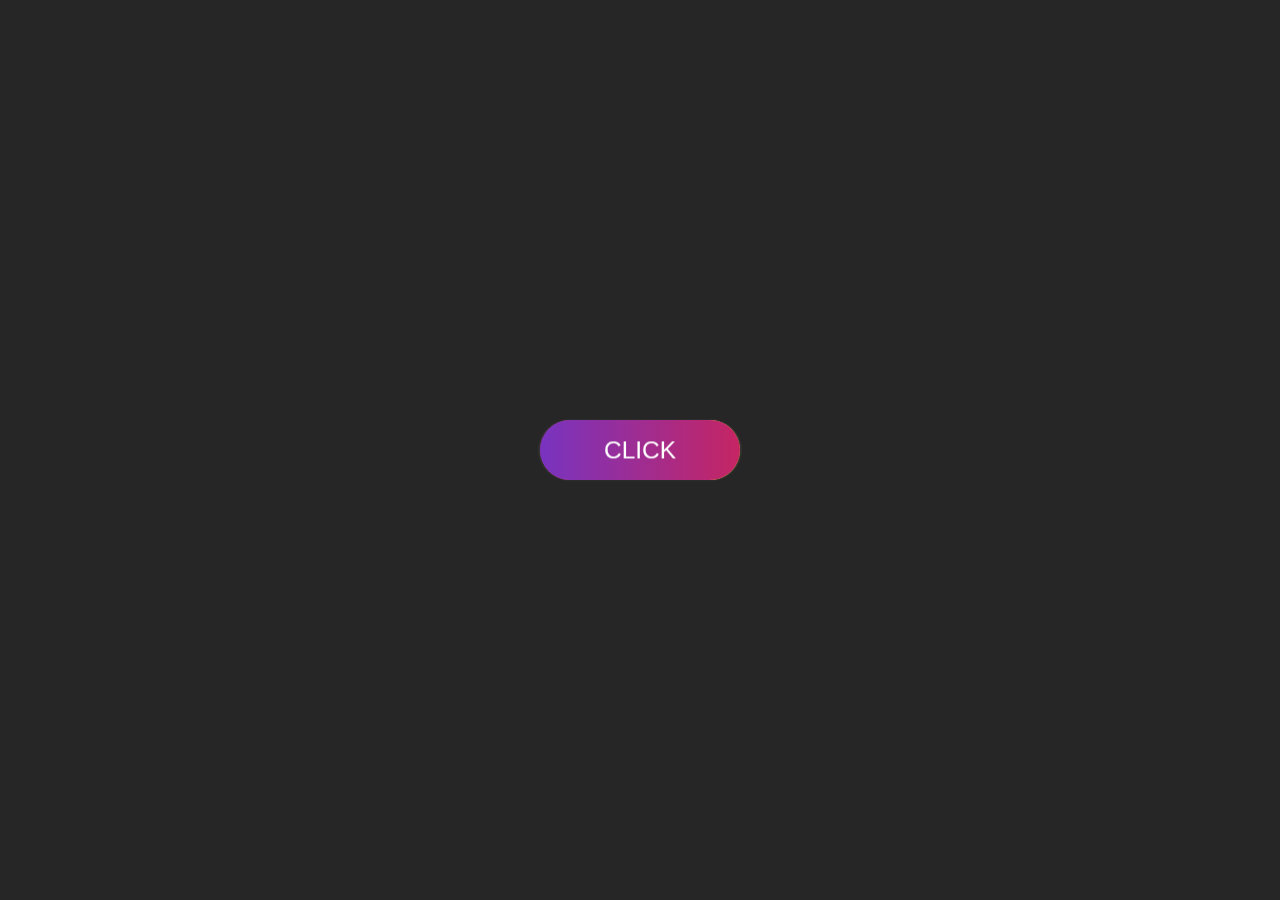
<file: css/css-3d-flip-on-hover020218/index.html>
<!DOCTYPE html>
<html lang="en">
<head>
	<meta charset="UTF-8">
	<title>CSS 3D Flip on Hover</title>
	<link rel="stylesheet" href="css/style.css">
</head>
	<body>

		<a class="btnflip" href="#!">
			<span class="btnflip-item btnflip__front">Click</span>
			<span class="btnflip-item btnflip__center"></span>
			<span class="btnflip-item btnflip__back">Here</span>
		</a>

	</body>
</html>
</file>
<file: css/css-3d-flip-on-hover020218/css/style.css>
body {margin: 0;padding: 0;font-family: sans-serif;background-color: #262626;}

.btnflip {
  position: absolute;
  top: 50%;
  left: 50%;
  transform: translate(-50%, -50%);
  width: 200px;
  height: 60px;
  text-align: center;
  transform-style: preserve-3d;
  perspective: 1000px;
  transform-origin: center center;
}
.btnflip-item {
  position: absolute;
  top: 0;
  left: 0;
  width: 100%;
  height: 100%;
  text-align: center;
  line-height: 60px;
  font-size: 24px;
  background-color: rgba(255,255,255, .05);
  transform-style: preserve-3d;
  backface-visibility: hidden;
  border-radius: 30px;
  text-transform: uppercase;
  color: #fff;
  transition: 1s;
}
.btnflip-item.btnflip__front {
  transform: rotateX(0deg) translateZ(20px);
}
.btnflip:hover .btnflip-item.btnflip__front {
  transform: rotateX(-180deg) translateZ(20px);
}
.btnflip-item.btnflip__back {
  transform: rotateX(180deg) translateZ(20px);
}
.btnflip:hover .btnflip-item.btnflip__back {
  transform: rotateX(0deg) translateZ(20px);
}
.btnflip-item.btnflip__center {
  background: linear-gradient(to left, #c31a5b, #7129bd);
}
.btnflip-item.btnflip__center::before {
  content: '';
  position: absolute;
  top: 0;
  left: 0;
  width: 100%;
  height: 100%;
  background: linear-gradient(to left, #ffdd1f, #c31a5b);
  border-radius: 30px;
  transform: translateZ(-1px);
}
.btnflip:hover .btnflip-item.btnflip__center {
  transform: rotateX(-180deg);
}
</file>
